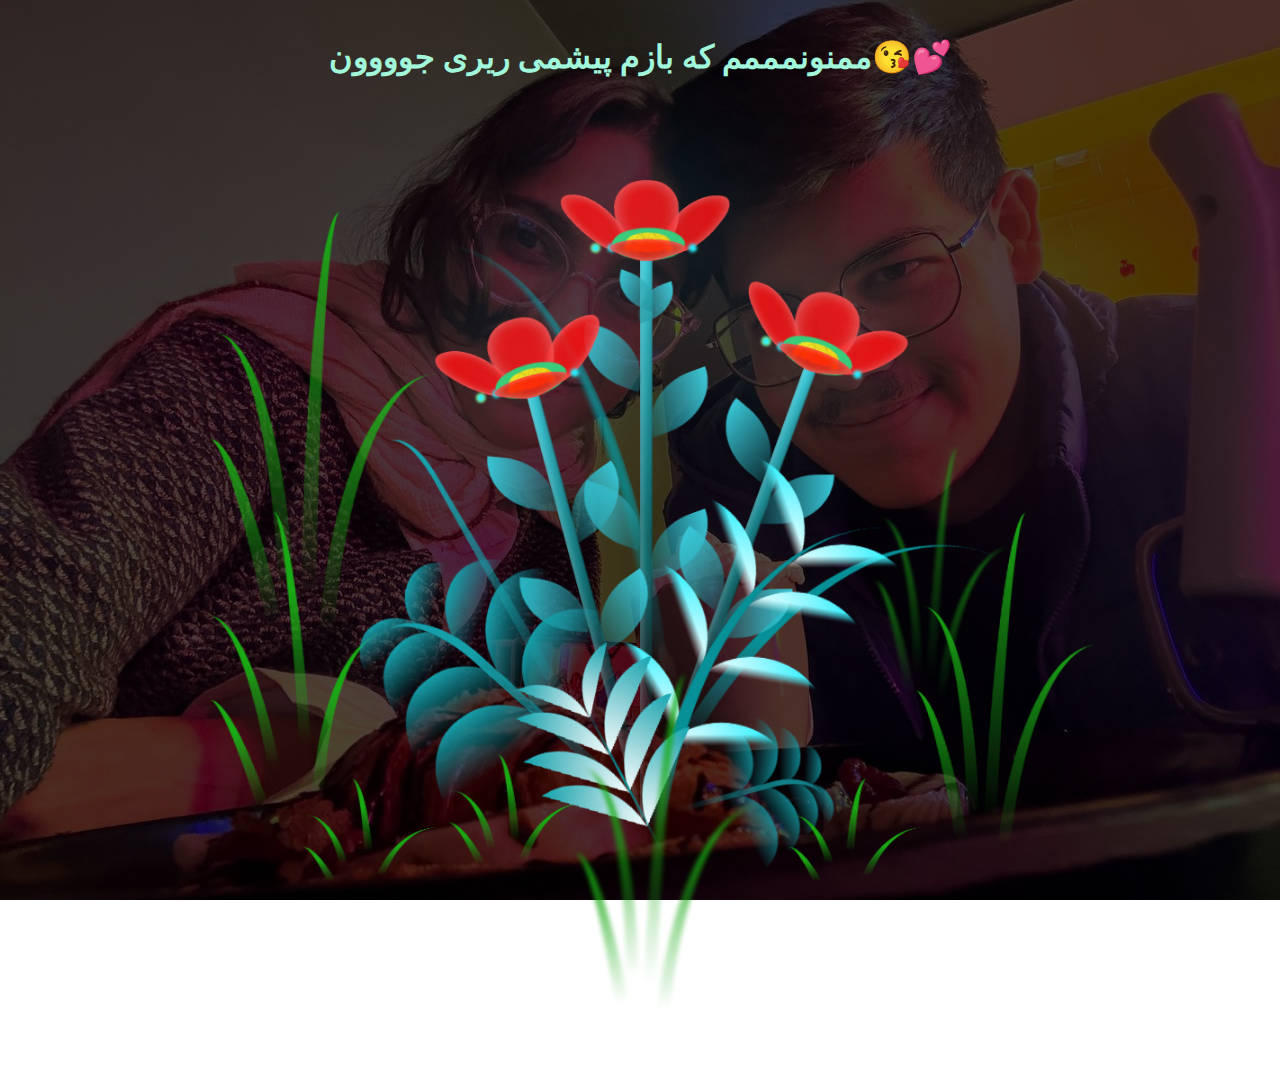
<file: index1.html>
<!DOCTYPE html>
<html lang="en">
<head>
    <meta charset="UTF-8">
    <meta http-equiv="X-UA-Compatible" content="IE=edge">
    <meta name="viewport" content="width=device-width, initial-scale=1.0">
    <link rel="stylesheet" href="style1.css">
    <title>ریری جونمممم</title>
</head>
<body class="not-loaded">
  <div class="night" style="text-align: center;"> <h1 style="color: rgb(162, 247, 219); margin-top: 3%;">ممنونمممم که بازم پیشمی ریری جوووون😘💕</h1> </div>
  <div class="flowers">
    
    <div class="flower flower--1">
      <div class="flower__leafs flower__leafs--1">
        <div class="flower__leaf flower__leaf--1"></div>
        <div class="flower__leaf flower__leaf--2"></div>
        <div class="flower__leaf flower__leaf--3"></div>
        <div class="flower__leaf flower__leaf--4"></div>
        <div class="flower__white-circle"></div>

        <div class="flower__light flower__light--1"></div>
        <div class="flower__light flower__light--2"></div>
        <div class="flower__light flower__light--3"></div>
        <div class="flower__light flower__light--4"></div>
        <div class="flower__light flower__light--5"></div>
        <div class="flower__light flower__light--6"></div>
        <div class="flower__light flower__light--7"></div>
        <div class="flower__light flower__light--8"></div>

      </div>
      <div class="flower__line">
        <div class="flower__line__leaf flower__line__leaf--1"></div>
        <div class="flower__line__leaf flower__line__leaf--2"></div>
        <div class="flower__line__leaf flower__line__leaf--3"></div>
        <div class="flower__line__leaf flower__line__leaf--4"></div>
        <div class="flower__line__leaf flower__line__leaf--5"></div>
        <div class="flower__line__leaf flower__line__leaf--6"></div>
      </div>
    </div>

    <div class="flower flower--2">
      <div class="flower__leafs flower__leafs--2">
        <div class="flower__leaf flower__leaf--1"></div>
        <div class="flower__leaf flower__leaf--2"></div>
        <div class="flower__leaf flower__leaf--3"></div>
        <div class="flower__leaf flower__leaf--4"></div>
        <div class="flower__white-circle"></div>

        <div class="flower__light flower__light--1"></div>
        <div class="flower__light flower__light--2"></div>
        <div class="flower__light flower__light--3"></div>
        <div class="flower__light flower__light--4"></div>
        <div class="flower__light flower__light--5"></div>
        <div class="flower__light flower__light--6"></div>
        <div class="flower__light flower__light--7"></div>
        <div class="flower__light flower__light--8"></div>

      </div>
      <div class="flower__line">
        <div class="flower__line__leaf flower__line__leaf--1"></div>
        <div class="flower__line__leaf flower__line__leaf--2"></div>
        <div class="flower__line__leaf flower__line__leaf--3"></div>
        <div class="flower__line__leaf flower__line__leaf--4"></div>
      </div>
    </div>

    <div class="flower flower--3">
      <div class="flower__leafs flower__leafs--3">
        <div class="flower__leaf flower__leaf--1"></div>
        <div class="flower__leaf flower__leaf--2"></div>
        <div class="flower__leaf flower__leaf--3"></div>
        <div class="flower__leaf flower__leaf--4"></div>
        <div class="flower__white-circle"></div>

        <div class="flower__light flower__light--1"></div>
        <div class="flower__light flower__light--2"></div>
        <div class="flower__light flower__light--3"></div>
        <div class="flower__light flower__light--4"></div>
        <div class="flower__light flower__light--5"></div>
        <div class="flower__light flower__light--6"></div>
        <div class="flower__light flower__light--7"></div>
        <div class="flower__light flower__light--8"></div>

      </div>
      <div class="flower__line">
        <div class="flower__line__leaf flower__line__leaf--1"></div>
        <div class="flower__line__leaf flower__line__leaf--2"></div>
        <div class="flower__line__leaf flower__line__leaf--3"></div>
        <div class="flower__line__leaf flower__line__leaf--4"></div>
      </div>
    </div>

    <div class="grow-ans" style="--d:1.2s">
      <div class="flower__g-long">
        <div class="flower__g-long__top"></div>
        <div class="flower__g-long__bottom"></div>
      </div>
    </div>

    <div class="growing-grass">
      <div class="flower__grass flower__grass--1">
        <div class="flower__grass--top"></div>
        <div class="flower__grass--bottom"></div>
        <div class="flower__grass__leaf flower__grass__leaf--1"></div>
        <div class="flower__grass__leaf flower__grass__leaf--2"></div>
        <div class="flower__grass__leaf flower__grass__leaf--3"></div>
        <div class="flower__grass__leaf flower__grass__leaf--4"></div>
        <div class="flower__grass__leaf flower__grass__leaf--5"></div>
        <div class="flower__grass__leaf flower__grass__leaf--6"></div>
        <div class="flower__grass__leaf flower__grass__leaf--7"></div>
        <div class="flower__grass__leaf flower__grass__leaf--8"></div>
        <div class="flower__grass__overlay"></div>
      </div>
    </div>

    <div class="growing-grass">
      <div class="flower__grass flower__grass--2">
        <div class="flower__grass--top"></div>
        <div class="flower__grass--bottom"></div>
        <div class="flower__grass__leaf flower__grass__leaf--1"></div>
        <div class="flower__grass__leaf flower__grass__leaf--2"></div>
        <div class="flower__grass__leaf flower__grass__leaf--3"></div>
        <div class="flower__grass__leaf flower__grass__leaf--4"></div>
        <div class="flower__grass__leaf flower__grass__leaf--5"></div>
        <div class="flower__grass__leaf flower__grass__leaf--6"></div>
        <div class="flower__grass__leaf flower__grass__leaf--7"></div>
        <div class="flower__grass__leaf flower__grass__leaf--8"></div>
        <div class="flower__grass__overlay"></div>
      </div>
    </div>

    <div class="grow-ans" style="--d:2.4s">
      <div class="flower__g-right flower__g-right--1">
        <div class="leaf"></div>
      </div>
    </div>

    <div class="grow-ans" style="--d:2.8s">
      <div class="flower__g-right flower__g-right--2">
        <div class="leaf"></div>
      </div>
    </div>

    <div class="grow-ans" style="--d:2.8s">
      <div class="flower__g-front">
        <div class="flower__g-front__leaf-wrapper flower__g-front__leaf-wrapper--1">
          <div class="flower__g-front__leaf"></div>
        </div>
        <div class="flower__g-front__leaf-wrapper flower__g-front__leaf-wrapper--2">
          <div class="flower__g-front__leaf"></div>
        </div>
        <div class="flower__g-front__leaf-wrapper flower__g-front__leaf-wrapper--3">
          <div class="flower__g-front__leaf"></div>
        </div>
        <div class="flower__g-front__leaf-wrapper flower__g-front__leaf-wrapper--4">
          <div class="flower__g-front__leaf"></div>
        </div>
        <div class="flower__g-front__leaf-wrapper flower__g-front__leaf-wrapper--5">
          <div class="flower__g-front__leaf"></div>
        </div>
        <div class="flower__g-front__leaf-wrapper flower__g-front__leaf-wrapper--6">
          <div class="flower__g-front__leaf"></div>
        </div>
        <div class="flower__g-front__leaf-wrapper flower__g-front__leaf-wrapper--7">
          <div class="flower__g-front__leaf"></div>
        </div>
        <div class="flower__g-front__leaf-wrapper flower__g-front__leaf-wrapper--8">
          <div class="flower__g-front__leaf"></div>
        </div>
        <div class="flower__g-front__line"></div>
      </div>
    </div>

    <div class="grow-ans" style="--d:3.2s">
      <div class="flower__g-fr">
        <div class="leaf"></div>
        <div class="flower__g-fr__leaf flower__g-fr__leaf--1"></div>
        <div class="flower__g-fr__leaf flower__g-fr__leaf--2"></div>
        <div class="flower__g-fr__leaf flower__g-fr__leaf--3"></div>
        <div class="flower__g-fr__leaf flower__g-fr__leaf--4"></div>
        <div class="flower__g-fr__leaf flower__g-fr__leaf--5"></div>
        <div class="flower__g-fr__leaf flower__g-fr__leaf--6"></div>
        <div class="flower__g-fr__leaf flower__g-fr__leaf--7"></div>
        <div class="flower__g-fr__leaf flower__g-fr__leaf--8"></div>
      </div>
    </div>

    <div class="long-g long-g--0">
      <div class="grow-ans" style="--d:3s">
        <div class="leaf leaf--0"></div>
      </div>
      <div class="grow-ans" style="--d:2.2s">
        <div class="leaf leaf--1"></div>
      </div>
      <div class="grow-ans" style="--d:3.4s">
        <div class="leaf leaf--2"></div>
      </div>
      <div class="grow-ans" style="--d:3.6s">
        <div class="leaf leaf--3"></div>
      </div>
    </div>

    <div class="long-g long-g--1">
      <div class="grow-ans" style="--d:3.6s">
        <div class="leaf leaf--0"></div>
      </div>
      <div class="grow-ans" style="--d:3.8s">
        <div class="leaf leaf--1"></div>
      </div>
      <div class="grow-ans" style="--d:4s">
        <div class="leaf leaf--2"></div>
      </div>
      <div class="grow-ans" style="--d:4.2s">
        <div class="leaf leaf--3"></div>
      </div>
    </div>

    <div class="long-g long-g--2">
      <div class="grow-ans" style="--d:4s">
        <div class="leaf leaf--0"></div>
      </div>
      <div class="grow-ans" style="--d:4.2s">
        <div class="leaf leaf--1"></div>
      </div>
      <div class="grow-ans" style="--d:4.4s">
        <div class="leaf leaf--2"></div>
      </div>
      <div class="grow-ans" style="--d:4.6s">
        <div class="leaf leaf--3"></div>
      </div>
    </div>

    <div class="long-g long-g--3">
      <div class="grow-ans" style="--d:4s">
        <div class="leaf leaf--0"></div>
      </div>
      <div class="grow-ans" style="--d:4.2s">
        <div class="leaf leaf--1"></div>
      </div>
      <div class="grow-ans" style="--d:3s">
        <div class="leaf leaf--2"></div>
      </div>
      <div class="grow-ans" style="--d:3.6s">
        <div class="leaf leaf--3"></div>
      </div>
    </div>

    <div class="long-g long-g--4">
      <div class="grow-ans" style="--d:4s">
        <div class="leaf leaf--0"></div>
      </div>
      <div class="grow-ans" style="--d:4.2s">
        <div class="leaf leaf--1"></div>
      </div>
      <div class="grow-ans" style="--d:3s">
        <div class="leaf leaf--2"></div>
      </div>
      <div class="grow-ans" style="--d:3.6s">
        <div class="leaf leaf--3"></div>
      </div>
    </div>

    <div class="long-g long-g--5">
      <div class="grow-ans" style="--d:4s">
        <div class="leaf leaf--0"></div>
      </div>
      <div class="grow-ans" style="--d:4.2s">
        <div class="leaf leaf--1"></div>
      </div>
      <div class="grow-ans" style="--d:3s">
        <div class="leaf leaf--2"></div>
      </div>
      <div class="grow-ans" style="--d:3.6s">
        <div class="leaf leaf--3"></div>
      </div>
    </div>

    <div class="long-g long-g--6">
      <div class="grow-ans" style="--d:4.2s">
        <div class="leaf leaf--0"></div>
      </div>
      <div class="grow-ans" style="--d:4.4s">
        <div class="leaf leaf--1"></div>
      </div>
      <div class="grow-ans" style="--d:4.6s">
        <div class="leaf leaf--2"></div>
      </div>
      <div class="grow-ans" style="--d:4.8s">
        <div class="leaf leaf--3"></div>
      </div>
    </div>

    <div class="long-g long-g--7">
      <div class="grow-ans" style="--d:3s">
        <div class="leaf leaf--0"></div>
      </div>
      <div class="grow-ans" style="--d:3.2s">
        <div class="leaf leaf--1"></div>
      </div>
      <div class="grow-ans" style="--d:3.5s">
        <div class="leaf leaf--2"></div>
      </div>
      <div class="grow-ans" style="--d:3.6s">
        <div class="leaf leaf--3"></div>
      </div>
    </div>
  </div>
</body>
</html>
<script src="main1.js"></script>
</file>
<file: style1.css>
*,
*::after,
*::before {
  padding: 0;
  margin: 0;
  box-sizing: border-box;
}

:root {
  --dark-color: #ffffff;
}

body {
  display: flex;
  align-items: flex-end;
  justify-content: center;
  min-height: 100vh;
  background-color: var(--dark-color);
  overflow: hidden;
  perspective: 1000px;
}

.night {
  position: fixed;
  inset: 0; /* جایگزین top/left/width/height */
  width: 100vw;
  height: 100vh;

  background: 
    linear-gradient(rgba(0, 0, 0, 0.7), rgba(0, 0, 0, 0.7)),
    url('image.jpeg');

  background-size: cover;        /* کل صفحه را بپوشاند */
  background-position: center;   /* همیشه وسط بماند */
  background-repeat: no-repeat;  /* تکرار نشود */

  background-attachment: fixed;  /* در اسکرول ثابت بماند (اختیاری) */
}

.flowers {
  position: relative;
  transform: scale(0.9);
}

.flower {
  position: absolute;
  bottom: 10vmin;
  transform-origin: bottom center;
  z-index: 10;
  --fl-speed: 0.8s;
}
.flower--1 {
  animation: moving-flower-1 4s linear infinite;
}
.flower--1 .flower__line {
  height: 70vmin;
  animation-delay: 0.3s;
}
.flower--1 .flower__line__leaf--1 {
  animation: blooming-leaf-right var(--fl-speed) 1.6s backwards;
}
.flower--1 .flower__line__leaf--2 {
  animation: blooming-leaf-right var(--fl-speed) 1.4s backwards;
}
.flower--1 .flower__line__leaf--3 {
  animation: blooming-leaf-left var(--fl-speed) 1.2s backwards;
}
.flower--1 .flower__line__leaf--4 {
  animation: blooming-leaf-left var(--fl-speed) 1s backwards;
}
.flower--1 .flower__line__leaf--5 {
  animation: blooming-leaf-right var(--fl-speed) 1.8s backwards;
}
.flower--1 .flower__line__leaf--6 {
  animation: blooming-leaf-left var(--fl-speed) 2s backwards;
}
.flower--2 {
  left: 50%;
  transform: rotate(20deg);
  animation: moving-flower-2 4s linear infinite;
}
.flower--2 .flower__line {
  height: 60vmin;
  animation-delay: 0.6s;
}
.flower--2 .flower__line__leaf--1 {
  animation: blooming-leaf-right var(--fl-speed) 1.9s backwards;
}
.flower--2 .flower__line__leaf--2 {
  animation: blooming-leaf-right var(--fl-speed) 1.7s backwards;
}
.flower--2 .flower__line__leaf--3 {
  animation: blooming-leaf-left var(--fl-speed) 1.5s backwards;
}
.flower--2 .flower__line__leaf--4 {
  animation: blooming-leaf-left var(--fl-speed) 1.3s backwards;
}
.flower--3 {
  left: 50%;
  transform: rotate(-15deg);
  animation: moving-flower-3 4s linear infinite;
}
.flower--3 .flower__line {
  animation-delay: 0.9s;
}
.flower--3 .flower__line__leaf--1 {
  animation: blooming-leaf-right var(--fl-speed) 2.5s backwards;
}
.flower--3 .flower__line__leaf--2 {
  animation: blooming-leaf-right var(--fl-speed) 2.3s backwards;
}
.flower--3 .flower__line__leaf--3 {
  animation: blooming-leaf-left var(--fl-speed) 2.1s backwards;
}
.flower--3 .flower__line__leaf--4 {
  animation: blooming-leaf-left var(--fl-speed) 1.9s backwards;
}
.flower__leafs {
  position: relative;
  animation: blooming-flower 2s backwards;
}
.flower__leafs--1 {
  animation-delay: 1.1s;
}
.flower__leafs--2 {
  animation-delay: 1.4s;
}
.flower__leafs--3 {
  animation-delay: 1.7s;
}
.flower__leafs::after {
  content: "";
  position: absolute;
  left: 0;
  top: 0;
  transform: translate(-50%, -100%);
  width: 8vmin;
  height: 8vmin;
  background-color: #6bf0ff;
  filter: blur(10vmin);
}
.flower__leaf {
  position: absolute;
  bottom: 0;
  left: 50%;
  width: 8vmin;
  height: 11vmin;
  border-radius: 51% 49% 47% 53%/44% 45% 55% 69%;
  background-color: #a7ffee;
  background-image: linear-gradient(to top, #ff0000, #ff0000);
  transform-origin: bottom center;
  opacity: 0.9;
  box-shadow: inset 0 0 2vmin rgba(255, 255, 255, 0.5);
}
.flower__leaf--1 {
  transform: translate(-10%, 1%) rotateY(40deg) rotateX(-50deg);
}
.flower__leaf--2 {
  transform: translate(-50%, -4%) rotateX(40deg);
}
.flower__leaf--3 {
  transform: translate(-90%, 0%) rotateY(45deg) rotateX(50deg);
}
.flower__leaf--4 {
  width: 8vmin;
  height: 8vmin;
  transform-origin: bottom left;
  border-radius: 4vmin 10vmin 4vmin 4vmin;
  transform: translate(0%, 18%) rotateX(70deg) rotate(-43deg);
  background-image: linear-gradient(to top, #ff0404, #ff0000);
  z-index: 1;
  opacity: 0.8;
}
.flower__white-circle {
  position: absolute;
  left: -3.5vmin;
  top: -3vmin;
  width: 9vmin;
  height: 4vmin;
  border-radius: 50%;
  background-color: #34c96e;
}
.flower__white-circle::after {
  content: "";
  position: absolute;
  left: 50%;
  top: 45%;
  transform: translate(-50%, -50%);
  width: 60%;
  height: 60%;
  border-radius: inherit;
  background-image: repeating-linear-gradient(135deg, rgba(0, 0, 0, 0.03) 0px, rgba(0, 0, 0, 0.03) 1px, transparent 1px, transparent 12px), repeating-linear-gradient(45deg, rgba(0, 0, 0, 0.03) 0px, rgba(0, 0, 0, 0.03) 1px, transparent 1px, transparent 12px), repeating-linear-gradient(67.5deg, rgba(0, 0, 0, 0.03) 0px, rgba(0, 0, 0, 0.03) 1px, transparent 1px, transparent 12px), repeating-linear-gradient(135deg, rgba(0, 0, 0, 0.03) 0px, rgba(0, 0, 0, 0.03) 1px, transparent 1px, transparent 12px), repeating-linear-gradient(45deg, rgba(0, 0, 0, 0.03) 0px, rgba(0, 0, 0, 0.03) 1px, transparent 1px, transparent 12px), repeating-linear-gradient(112.5deg, rgba(0, 0, 0, 0.03) 0px, rgba(0, 0, 0, 0.03) 1px, transparent 1px, transparent 12px), repeating-linear-gradient(112.5deg, rgba(0, 0, 0, 0.03) 0px, rgba(0, 0, 0, 0.03) 1px, transparent 1px, transparent 12px), repeating-linear-gradient(45deg, rgba(0, 0, 0, 0.03) 0px, rgba(0, 0, 0, 0.03) 1px, transparent 1px, transparent 12px), repeating-linear-gradient(22.5deg, rgba(0, 0, 0, 0.03) 0px, rgba(0, 0, 0, 0.03) 1px, transparent 1px, transparent 12px), repeating-linear-gradient(45deg, rgba(0, 0, 0, 0.03) 0px, rgba(0, 0, 0, 0.03) 1px, transparent 1px, transparent 12px), repeating-linear-gradient(22.5deg, rgba(0, 0, 0, 0.03) 0px, rgba(0, 0, 0, 0.03) 1px, transparent 1px, transparent 12px), repeating-linear-gradient(135deg, rgba(0, 0, 0, 0.03) 0px, rgba(0, 0, 0, 0.03) 1px, transparent 1px, transparent 12px), repeating-linear-gradient(157.5deg, rgba(0, 0, 0, 0.03) 0px, rgba(0, 0, 0, 0.03) 1px, transparent 1px, transparent 12px), repeating-linear-gradient(67.5deg, rgba(0, 0, 0, 0.03) 0px, rgba(0, 0, 0, 0.03) 1px, transparent 1px, transparent 12px), repeating-linear-gradient(67.5deg, rgba(0, 0, 0, 0.03) 0px, rgba(0, 0, 0, 0.03) 1px, transparent 1px, transparent 12px), linear-gradient(90deg, rgb(255, 235, 18), rgb(255, 206, 0));
}
.flower__line {
  height: 55vmin;
  width: 1.5vmin;
  background-image: linear-gradient(to left, rgba(0, 0, 0, 0.2), transparent, rgba(255, 255, 255, 0.2)), linear-gradient(to top, transparent 10%, #14757a, #39c6d6);
  box-shadow: inset 0 0 2px rgba(0, 0, 0, 0.5);
  animation: grow-flower-tree 4s backwards;
}
.flower__line__leaf {
  --w: 7vmin;
  --h: calc(var(--w) + 2vmin);
  position: absolute;
  top: 20%;
  left: 90%;
  width: var(--w);
  height: var(--h);
  border-top-right-radius: var(--h);
  border-bottom-left-radius: var(--h);
  background-image: linear-gradient(to top, rgba(20, 117, 122, 0.4), #39c6d6);
}
.flower__line__leaf--1 {
  transform: rotate(70deg) rotateY(30deg);
}
.flower__line__leaf--2 {
  top: 45%;
  transform: rotate(70deg) rotateY(30deg);
}
.flower__line__leaf--3, .flower__line__leaf--4, .flower__line__leaf--6 {
  border-top-right-radius: 0;
  border-bottom-left-radius: 0;
  border-top-left-radius: var(--h);
  border-bottom-right-radius: var(--h);
  left: -460%;
  top: 12%;
  transform: rotate(-70deg) rotateY(30deg);
}
.flower__line__leaf--4 {
  top: 40%;
}
.flower__line__leaf--5 {
  top: 0;
  transform-origin: left;
  transform: rotate(70deg) rotateY(30deg) scale(0.6);
}
.flower__line__leaf--6 {
  top: -2%;
  left: -450%;
  transform-origin: right;
  transform: rotate(-70deg) rotateY(30deg) scale(0.6);
}
.flower__light {
  position: absolute;
  bottom: 0vmin;
  width: 1vmin;
  height: 1vmin;
  background-color: rgb(255, 251, 0);
  border-radius: 50%;
  filter: blur(0.2vmin);
  animation: light-ans 4s linear infinite backwards;
}
.flower__light:nth-child(odd) {
  background-color: #23f0ff;
}
.flower__light--1 {
  left: -2vmin;
  animation-delay: 1s;
}
.flower__light--2 {
  left: 3vmin;
  animation-delay: 0.5s;
}
.flower__light--3 {
  left: -6vmin;
  animation-delay: 0.3s;
}
.flower__light--4 {
  left: 6vmin;
  animation-delay: 0.9s;
}
.flower__light--5 {
  left: -1vmin;
  animation-delay: 1.5s;
}
.flower__light--6 {
  left: -4vmin;
  animation-delay: 3s;
}
.flower__light--7 {
  left: 3vmin;
  animation-delay: 2s;
}
.flower__light--8 {
  left: -6vmin;
  animation-delay: 3.5s;
}
.flower__grass {
  --c: #159faa;
  --line-w: 1.5vmin;
  position: absolute;
  bottom: 12vmin;
  left: -7vmin;
  display: flex;
  flex-direction: column;
  align-items: flex-end;
  z-index: 20;
  transform-origin: bottom center;
  transform: rotate(-48deg) rotateY(40deg);
}
.flower__grass--1 {
  animation: moving-grass 2s linear infinite;
}
.flower__grass--2 {
  left: 2vmin;
  bottom: 10vmin;
  transform: scale(0.5) rotate(75deg) rotateX(10deg) rotateY(-200deg);
  opacity: 0.8;
  z-index: 0;
  animation: moving-grass--2 1.5s linear infinite;
}
.flower__grass--top {
  width: 7vmin;
  height: 10vmin;
  border-top-right-radius: 100%;
  border-right: var(--line-w) solid var(--c);
  transform-origin: bottom center;
  transform: rotate(-2deg);
}
.flower__grass--bottom {
  margin-top: -2px;
  width: var(--line-w);
  height: 25vmin;
  background-image: linear-gradient(to top, transparent, var(--c));
}
.flower__grass__leaf {
  --size: 10vmin;
  position: absolute;
  width: calc(var(--size) * 2.1);
  height: var(--size);
  border-top-left-radius: var(--size);
  border-top-right-radius: var(--size);
  background-image: linear-gradient(to top, transparent, transparent 30%, var(--c));
  z-index: 100;
}
.flower__grass__leaf--1 {
  top: -6%;
  left: 30%;
  --size: 6vmin;
  transform: rotate(-20deg);
  animation: growing-grass-ans--1 2s 2.6s backwards;
}
@keyframes growing-grass-ans--1 {
  0% {
    transform-origin: bottom left;
    transform: rotate(-20deg) scale(0);
  }
}
.flower__grass__leaf--2 {
  top: -5%;
  left: -110%;
  --size: 6vmin;
  transform: rotate(10deg);
  animation: growing-grass-ans--2 2s 2.4s linear backwards;
}
@keyframes growing-grass-ans--2 {
  0% {
    transform-origin: bottom right;
    transform: rotate(10deg) scale(0);
  }
}
.flower__grass__leaf--3 {
  top: 5%;
  left: 60%;
  --size: 8vmin;
  transform: rotate(-18deg) rotateX(-20deg);
  animation: growing-grass-ans--3 2s 2.2s linear backwards;
}
@keyframes growing-grass-ans--3 {
  0% {
    transform-origin: bottom left;
    transform: rotate(-18deg) rotateX(-20deg) scale(0);
  }
}
.flower__grass__leaf--4 {
  top: 6%;
  left: -135%;
  --size: 8vmin;
  transform: rotate(2deg);
  animation: growing-grass-ans--4 2s 2s linear backwards;
}
@keyframes growing-grass-ans--4 {
  0% {
    transform-origin: bottom right;
    transform: rotate(2deg) scale(0);
  }
}
.flower__grass__leaf--5 {
  top: 20%;
  left: 60%;
  --size: 10vmin;
  transform: rotate(-24deg) rotateX(-20deg);
  animation: growing-grass-ans--5 2s 1.8s linear backwards;
}
@keyframes growing-grass-ans--5 {
  0% {
    transform-origin: bottom left;
    transform: rotate(-24deg) rotateX(-20deg) scale(0);
  }
}
.flower__grass__leaf--6 {
  top: 22%;
  left: -180%;
  --size: 10vmin;
  transform: rotate(10deg);
  animation: growing-grass-ans--6 2s 1.6s linear backwards;
}
@keyframes growing-grass-ans--6 {
  0% {
    transform-origin: bottom right;
    transform: rotate(10deg) scale(0);
  }
}
.flower__grass__leaf--7 {
  top: 39%;
  left: 70%;
  --size: 10vmin;
  transform: rotate(-10deg);
  animation: growing-grass-ans--7 2s 1.4s linear backwards;
}
@keyframes growing-grass-ans--7 {
  0% {
    transform-origin: bottom left;
    transform: rotate(-10deg) scale(0);
  }
}
.flower__grass__leaf--8 {
  top: 40%;
  left: -215%;
  --size: 11vmin;
  transform: rotate(10deg);
  animation: growing-grass-ans--8 2s 1.2s linear backwards;
}
@keyframes growing-grass-ans--8 {
  0% {
    transform-origin: bottom right;
    transform: rotate(10deg) scale(0);
  }
}
.flower__grass__overlay {
  position: absolute;
  top: -10%;
  right: 0%;
  width: 100%;
  height: 100%;
  /* background-color: rgba(0, 0, 0, 0.6); */
  filter: blur(1.5vmin);
  z-index: 100;
}
.flower__g-long {
  --w: 2vmin;
  --h: 6vmin;
  --c: #159faa;
  position: absolute;
  bottom: 10vmin;
  left: -3vmin;
  transform-origin: bottom center;
  transform: rotate(-30deg) rotateY(-20deg);
  display: flex;
  flex-direction: column;
  align-items: flex-end;
  animation: flower-g-long-ans 3s linear infinite;
}
@keyframes flower-g-long-ans {
  0%, 100% {
    transform: rotate(-30deg) rotateY(-20deg);
  }
  50% {
    transform: rotate(-32deg) rotateY(-20deg);
  }
}
.flower__g-long__top {
  top: calc(var(--h) * -1);
  width: calc(var(--w) + 1vmin);
  height: var(--h);
  border-top-right-radius: 100%;
  border-right: 0.7vmin solid var(--c);
  transform: translate(-0.7vmin, 1vmin);
}
.flower__g-long__bottom {
  width: var(--w);
  height: 50vmin;
  transform-origin: bottom center;
  background-image: linear-gradient(to top, transparent 30%, var(--c));
  box-shadow: inset 0 0 2px rgba(0, 0, 0, 0.5);
  -webkit-clip-path: polygon(35% 0, 65% 1%, 100% 100%, 0% 100%);
          clip-path: polygon(35% 0, 65% 1%, 100% 100%, 0% 100%);
}
.flower__g-right {
  position: absolute;
  bottom: 6vmin;
  left: -2vmin;
  transform-origin: bottom left;
  transform: rotate(20deg);
}
.flower__g-right .leaf {
  width: 30vmin;
  height: 50vmin;
  border-top-left-radius: 100%;
  border-left: 2vmin solid #079097;
  /* background-image: linear-gradient(to bottom, transparent, var(--dark-color) 60%); */
  -webkit-mask-image: linear-gradient(to top, transparent 30%, #079097 60%);
}
.flower__g-right--1 {
  animation: flower-g-right-ans 2.5s linear infinite;
}
.flower__g-right--2 {
  left: 5vmin;
  transform: rotateY(-180deg);
  animation: flower-g-right-ans--2 3s linear infinite;
}
.flower__g-right--2 .leaf {
  height: 75vmin;
  filter: blur(0.3vmin);
  opacity: 0.8;
}
@keyframes flower-g-right-ans {
  0%, 100% {
    transform: rotate(20deg);
  }
  50% {
    transform: rotate(24deg) rotateX(-20deg);
  }
}
@keyframes flower-g-right-ans--2 {
  0%, 100% {
    transform: rotateY(-180deg) rotate(0deg) rotateX(-20deg);
  }
  50% {
    transform: rotateY(-180deg) rotate(6deg) rotateX(-20deg);
  }
}
.flower__g-front {
  position: absolute;
  bottom: 6vmin;
  left: 2.5vmin;
  z-index: 100;
  transform-origin: bottom center;
  transform: rotate(-28deg) rotateY(30deg) scale(1.04);
  animation: flower__g-front-ans 2s linear infinite;
}
@keyframes flower__g-front-ans {
  0%, 100% {
    transform: rotate(-28deg) rotateY(30deg) scale(1.04);
  }
  50% {
    transform: rotate(-35deg) rotateY(40deg) scale(1.04);
  }
}
.flower__g-front__line {
  width: 0.3vmin;
  height: 20vmin;
  background-image: linear-gradient(to top, transparent, #079097, transparent 100%);
  position: relative;
}
.flower__g-front__leaf-wrapper {
  position: absolute;
  top: 0;
  left: 0;
  transform-origin: bottom left;
  transform: rotate(10deg);
}
.flower__g-front__leaf-wrapper:nth-child(even) {
  left: 0vmin;
  transform: rotateY(-180deg) rotate(5deg);
  animation: flower__g-front__leaf-left-ans 1s ease-in backwards;
}
.flower__g-front__leaf-wrapper:nth-child(odd) {
  animation: flower__g-front__leaf-ans 1s ease-in backwards;
}
.flower__g-front__leaf-wrapper--1 {
  top: -8vmin;
  transform: scale(0.7);
  animation: flower__g-front__leaf-ans 1s 5.5s ease-in backwards !important;
}
.flower__g-front__leaf-wrapper--2 {
  top: -8vmin;
  transform: rotateY(-180deg) scale(0.7) !important;
  animation: flower__g-front__leaf-left-ans-2 1s 4.6s ease-in backwards !important;
}
.flower__g-front__leaf-wrapper--3 {
  top: -3vmin;
  animation: flower__g-front__leaf-ans 1s 4.6s ease-in backwards;
}
.flower__g-front__leaf-wrapper--4 {
  top: -3vmin;
  transform: rotateY(-180deg) scale(0.9) !important;
  animation: flower__g-front__leaf-left-ans-2 1s 4.6s ease-in backwards !important;
}
@keyframes flower__g-front__leaf-left-ans-2 {
  0% {
    transform: rotateY(-180deg) scale(0);
  }
}
.flower__g-front__leaf-wrapper--5, .flower__g-front__leaf-wrapper--6 {
  top: 2vmin;
}
.flower__g-front__leaf-wrapper--7, .flower__g-front__leaf-wrapper--8 {
  top: 6.5vmin;
}
.flower__g-front__leaf-wrapper--2 {
  animation-delay: 5.2s !important;
}
.flower__g-front__leaf-wrapper--3 {
  animation-delay: 4.9s !important;
}
.flower__g-front__leaf-wrapper--5 {
  animation-delay: 4.3s !important;
}
.flower__g-front__leaf-wrapper--6 {
  animation-delay: 4.1s !important;
}
.flower__g-front__leaf-wrapper--7 {
  animation-delay: 3.8s !important;
}
.flower__g-front__leaf-wrapper--8 {
  animation-delay: 3.5s !important;
}
@keyframes flower__g-front__leaf-ans {
  0% {
    transform: rotate(10deg) scale(0);
  }
}
@keyframes flower__g-front__leaf-left-ans {
  0% {
    transform: rotateY(-180deg) rotate(5deg) scale(0);
  }
}
.flower__g-front__leaf {
  width: 10vmin;
  height: 10vmin;
  border-radius: 100% 0% 0% 100%/100% 100% 0% 0%;
  box-shadow: inset 0 2px 1vmin hsla(184, 97%, 58%, 0.2);
  background-image: linear-gradient(to bottom left, transparent, var(--dark-color)), linear-gradient(to bottom right, #159faa 50%, transparent 50%, transparent);
  -webkit-mask-image: linear-gradient(to bottom right, #159faa 50%, transparent 50%, transparent);
  mask-image: linear-gradient(to bottom right, #159faa 50%, transparent 50%, transparent);
}
.flower__g-fr {
  position: absolute;
  bottom: -4vmin;
  left: vmin;
  transform-origin: bottom left;
  z-index: 10;
  animation: flower__g-fr-ans 2s linear infinite;
}
@keyframes flower__g-fr-ans {
  0%, 100% {
    transform: rotate(2deg);
  }
  50% {
    transform: rotate(4deg);
  }
}
.flower__g-fr .leaf {
  width: 30vmin;
  height: 50vmin;
  border-top-left-radius: 100%;
  border-left: 2vmin solid #079097;
  -webkit-mask-image: linear-gradient(to top, transparent 25%, #079097 50%);
  position: relative;
  z-index: 1;
}
.flower__g-fr__leaf {
  position: absolute;
  top: 0;
  left: 0;
  width: 10vmin;
  height: 10vmin;
  border-radius: 100% 0% 0% 100%/100% 100% 0% 0%;
  box-shadow: inset 0 2px 1vmin hsla(184, 97%, 58%, 0.2);
  background-image: linear-gradient(to bottom left, transparent, var(--dark-color) 98%), linear-gradient(to bottom right, #23f0ff 45%, transparent 50%, transparent);
  -webkit-mask-image: linear-gradient(135deg, #159faa 40%, transparent 50%, transparent);
}
.flower__g-fr__leaf--1 {
  left: 20vmin;
  transform: rotate(45deg);
  animation: flower__g-fr-leaft-ans-1 0.5s 5.2s linear backwards;
}
@keyframes flower__g-fr-leaft-ans-1 {
  0% {
    transform-origin: left;
    transform: rotate(45deg) scale(0);
  }
}
.flower__g-fr__leaf--2 {
  left: 12vmin;
  top: -7vmin;
  transform: rotate(25deg) rotateY(-180deg);
  animation: flower__g-fr-leaft-ans-6 0.5s 5s linear backwards;
}
.flower__g-fr__leaf--3 {
  left: 15vmin;
  top: 6vmin;
  transform: rotate(55deg);
  animation: flower__g-fr-leaft-ans-5 0.5s 4.8s linear backwards;
}
.flower__g-fr__leaf--4 {
  left: 6vmin;
  top: -2vmin;
  transform: rotate(25deg) rotateY(-180deg);
  animation: flower__g-fr-leaft-ans-6 0.5s 4.6s linear backwards;
}
.flower__g-fr__leaf--5 {
  left: 10vmin;
  top: 14vmin;
  transform: rotate(55deg);
  animation: flower__g-fr-leaft-ans-5 0.5s 4.4s linear backwards;
}
@keyframes flower__g-fr-leaft-ans-5 {
  0% {
    transform-origin: left;
    transform: rotate(55deg) scale(0);
  }
}
.flower__g-fr__leaf--6 {
  left: 0vmin;
  top: 6vmin;
  transform: rotate(25deg) rotateY(-180deg);
  animation: flower__g-fr-leaft-ans-6 0.5s 4.2s linear backwards;
}
@keyframes flower__g-fr-leaft-ans-6 {
  0% {
    transform-origin: right;
    transform: rotate(25deg) rotateY(-180deg) scale(0);
  }
}
.flower__g-fr__leaf--7 {
  left: 5vmin;
  top: 22vmin;
  transform: rotate(45deg);
  animation: flower__g-fr-leaft-ans-7 0.5s 4s linear backwards;
}
@keyframes flower__g-fr-leaft-ans-7 {
  0% {
    transform-origin: left;
    transform: rotate(45deg) scale(0);
  }
}
.flower__g-fr__leaf--8 {
  left: -4vmin;
  top: 15vmin;
  transform: rotate(15deg) rotateY(-180deg);
  animation: flower__g-fr-leaft-ans-8 0.5s 3.8s linear backwards;
}
@keyframes flower__g-fr-leaft-ans-8 {
  0% {
    transform-origin: right;
    transform: rotate(15deg) rotateY(-180deg) scale(0);
  }
}

.long-g {
  position: absolute;
  bottom: 25vmin;
  left: -42vmin;
  transform-origin: bottom left;
}
.long-g--1 {
  bottom: 0vmin;
  transform: scale(0.8) rotate(-5deg);
}
.long-g--1 .leaf {
  -webkit-mask-image: linear-gradient(to top, transparent 40%, #079097 80%) !important;
}
.long-g--1 .leaf--1 {
  --w: 5vmin;
  --h: 60vmin;
  left: -2vmin;
  transform: rotate(3deg) rotateY(-180deg);
}
.long-g--2, .long-g--3 {
  bottom: -3vmin;
  left: -35vmin;
  transform-origin: center;
  transform: scale(0.6) rotateX(60deg);
}
.long-g--2 .leaf, .long-g--3 .leaf {
  -webkit-mask-image: linear-gradient(to top, transparent 50%, #079097 80%) !important;
}
.long-g--2 .leaf--1, .long-g--3 .leaf--1 {
  left: -1vmin;
  transform: rotateY(-180deg);
}
.long-g--3 {
  left: -17vmin;
  bottom: 0vmin;
}
.long-g--3 .leaf {
  -webkit-mask-image: linear-gradient(to top, transparent 40%, #079097 80%) !important;
}
.long-g--4 {
  left: 25vmin;
  bottom: -3vmin;
  transform-origin: center;
  transform: scale(0.6) rotateX(60deg);
}
.long-g--4 .leaf {
  -webkit-mask-image: linear-gradient(to top, transparent 50%, #079097 80%) !important;
}
.long-g--5 {
  left: 42vmin;
  bottom: 0vmin;
  transform: scale(0.8) rotate(2deg);
}
.long-g--6 {
  left: 0vmin;
  bottom: -20vmin;
  z-index: 100;
  filter: blur(0.3vmin);
  transform: scale(0.8) rotate(2deg);
}
.long-g--7 {
  left: 35vmin;
  bottom: 20vmin;
  z-index: -1;
  filter: blur(0.3vmin);
  transform: scale(0.6) rotate(2deg);
  opacity: 0.7;
}
.long-g .leaf {
  --w: 15vmin;
  --h: 40vmin;
  --c: #1aaa15;
  position: absolute;
  bottom: 0;
  width: var(--w);
  height: var(--h);
  border-top-left-radius: 100%;
  border-left: 2vmin solid var(--c);
  -webkit-mask-image: linear-gradient(to top, transparent 20%, var(--dark-color));
  transform-origin: bottom center;
}
.long-g .leaf--0 {
  left: 2vmin;
  animation: leaf-ans-1 4s linear infinite;
}
.long-g .leaf--1 {
  --w: 5vmin;
  --h: 60vmin;
  animation: leaf-ans-1 4s linear infinite;
}
.long-g .leaf--2 {
  --w: 10vmin;
  --h: 40vmin;
  left: -0.5vmin;
  bottom: 5vmin;
  transform-origin: bottom left;
  transform: rotateY(-180deg);
  animation: leaf-ans-2 3s linear infinite;
}
.long-g .leaf--3 {
  --w: 5vmin;
  --h: 30vmin;
  left: -1vmin;
  bottom: 3.2vmin;
  transform-origin: bottom left;
  transform: rotate(-10deg) rotateY(-180deg);
  animation: leaf-ans-3 3s linear infinite;
}

@keyframes leaf-ans-1 {
  0%, 100% {
    transform: rotate(-5deg) scale(1);
  }
  50% {
    transform: rotate(5deg) scale(1.1);
  }
}
@keyframes leaf-ans-2 {
  0%, 100% {
    transform: rotateY(-180deg) rotate(5deg);
  }
  50% {
    transform: rotateY(-180deg) rotate(0deg) scale(1.1);
  }
}
@keyframes leaf-ans-3 {
  0%, 100% {
    transform: rotate(-10deg) rotateY(-180deg);
  }
  50% {
    transform: rotate(-20deg) rotateY(-180deg);
  }
}
.grow-ans {
  animation: grow-ans 2s var(--d) backwards;
}

@keyframes grow-ans {
  0% {
    transform: scale(0);
    opacity: 0;
  }
}
@keyframes light-ans {
  0% {
    opacity: 0;
    transform: translateY(0vmin);
  }
  25% {
    opacity: 1;
    transform: translateY(-5vmin) translateX(-2vmin);
  }
  50% {
    opacity: 1;
    transform: translateY(-15vmin) translateX(2vmin);
    filter: blur(0.2vmin);
  }
  75% {
    transform: translateY(-20vmin) translateX(-2vmin);
    filter: blur(0.2vmin);
  }
  100% {
    transform: translateY(-30vmin);
    opacity: 0;
    filter: blur(1vmin);
  }
}
@keyframes moving-flower-1 {
  0%, 100% {
    transform: rotate(2deg);
  }
  50% {
    transform: rotate(-2deg);
  }
}
@keyframes moving-flower-2 {
  0%, 100% {
    transform: rotate(18deg);
  }
  50% {
    transform: rotate(14deg);
  }
}
@keyframes moving-flower-3 {
  0%, 100% {
    transform: rotate(-18deg);
  }
  50% {
    transform: rotate(-20deg) rotateY(-10deg);
  }
}
@keyframes blooming-leaf-right {
  0% {
    transform-origin: left;
    transform: rotate(70deg) rotateY(30deg) scale(0);
  }
}
@keyframes blooming-leaf-left {
  0% {
    transform-origin: right;
    transform: rotate(-70deg) rotateY(30deg) scale(0);
  }
}
@keyframes grow-flower-tree {
  0% {
    height: 0;
    border-radius: 1vmin;
  }
}
@keyframes blooming-flower {
  0% {
    transform: scale(0);
  }
}
@keyframes moving-grass {
  0%, 100% {
    transform: rotate(-48deg) rotateY(40deg);
  }
  50% {
    transform: rotate(-50deg) rotateY(40deg);
  }
}
@keyframes moving-grass--2 {
  0%, 100% {
    transform: scale(0.5) rotate(75deg) rotateX(10deg) rotateY(-200deg);
  }
  50% {
    transform: scale(0.5) rotate(79deg) rotateX(10deg) rotateY(-200deg);
  }
}
.growing-grass {
  animation: growing-grass-ans 1s 2s backwards;
}

@keyframes growing-grass-ans {
  0% {
    transform: scale(0);
  }
}
.not-loaded * {
  animation-play-state: paused !important;
}/*# sourceMappingURL=style.css.map */
</file>
